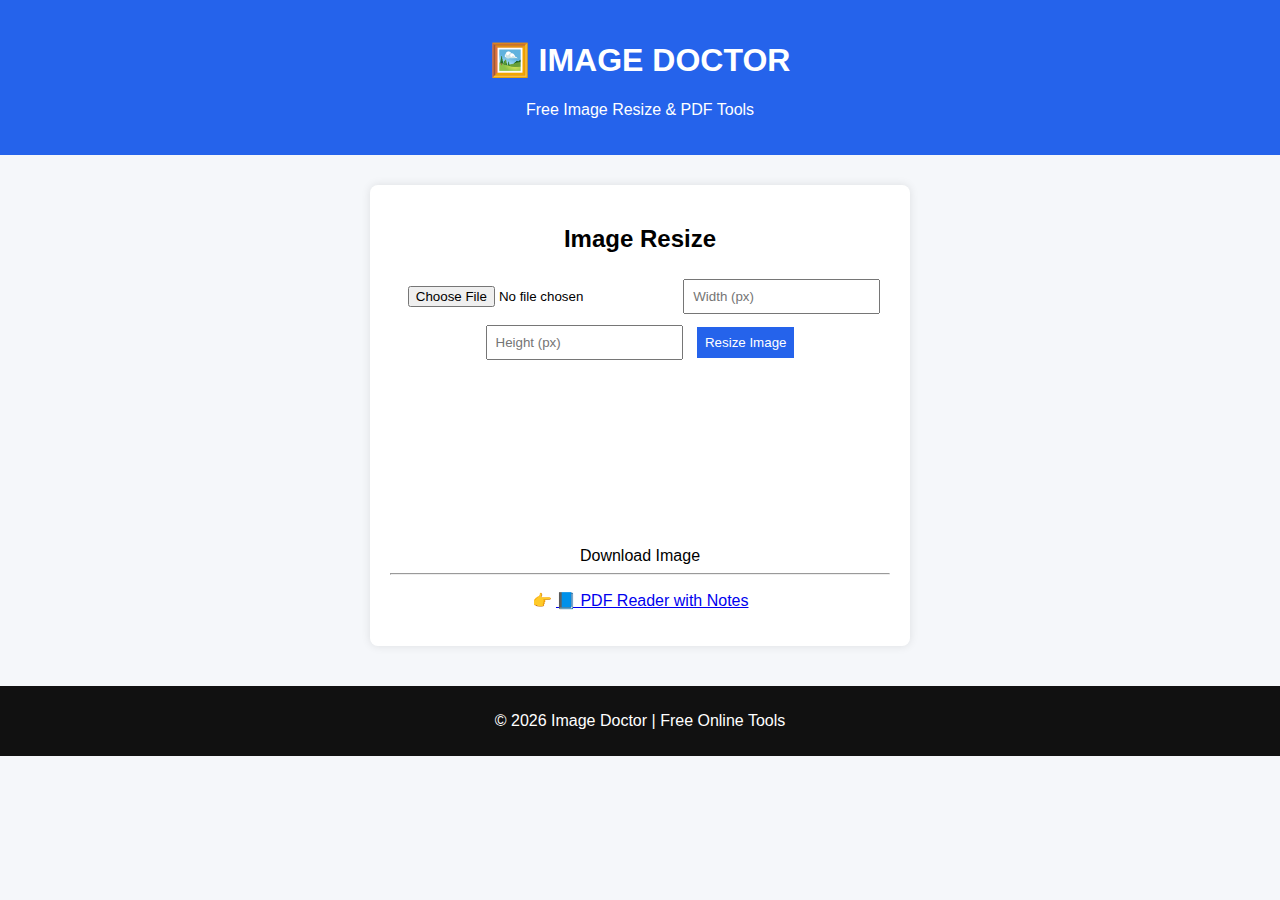
<file: index.html>
<!DOCTYPE html>
<html lang="en">
<head>
  <meta charset="UTF-8">
  <meta name="google-site-verification" content="_ALzB3POR2SxcYqjtEMfxFDihiek_Bhu1TUvKLrqeRw" />
  <title>Image Doctor - Free Image & PDF Tools</title>
  <link rel="stylesheet" href="style.css">
</head>
<body>

<header>
  <h1>🖼️ IMAGE DOCTOR</h1>
  <p>Free Image Resize & PDF Tools</p>
</header>

<section class="tool">
  <h2>Image Resize</h2>
  <input type="file" id="imageInput">
  <input type="number" id="width" placeholder="Width (px)">
  <input type="number" id="height" placeholder="Height (px)">
  <button onclick="resizeImage()">Resize Image</button>
  <br><br>
  <canvas id="canvas"></canvas>
  <br>
  <a id="download" download="image-doctor.png">Download Image</a>

  <!-- 🔽 এখানেই নতুন link add করা হয়েছে -->
  <hr>
  <p>
    👉 <a href="pdf-note.html">📘 PDF Reader with Notes</a>
  </p>
</section>

<footer>
  <p>© 2026 Image Doctor | Free Online Tools</p>
</footer>

<script src="script.js"></script>
</body>
</html>
</file>
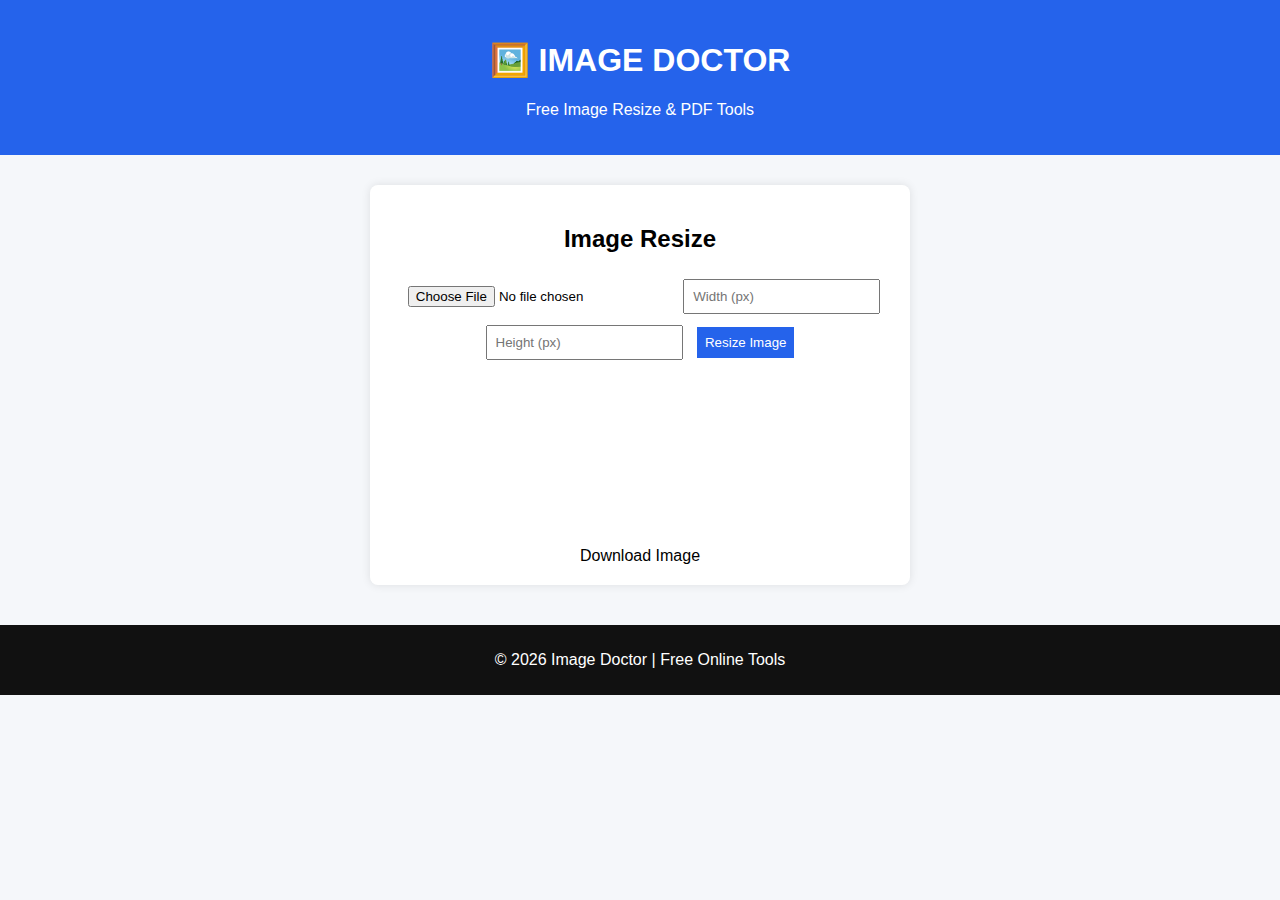
<file: image-doctor/index.html>
<!DOCTYPE html>
<html lang="en">
<head>
  <meta charset="UTF-8">
  <title>Image Doctor - Free Image & PDF Tools</title>
  <link rel="stylesheet" href="style.css">
</head>
<body>

<header>
  <h1>🖼️ IMAGE DOCTOR</h1>
  <p>Free Image Resize & PDF Tools</p>
</header>

<section class="tool">
  <h2>Image Resize</h2>
  <input type="file" id="imageInput">
  <input type="number" id="width" placeholder="Width (px)">
  <input type="number" id="height" placeholder="Height (px)">
  <button onclick="resizeImage()">Resize Image</button>
  <br><br>
  <canvas id="canvas"></canvas>
  <br>
  <a id="download" download="image-doctor.png">Download Image</a>
</section>

<footer>
  <p>© 2026 Image Doctor | Free Online Tools</p>
</footer>

<script src="script.js"></script>
</body>
</html>
</file>
<file: style.css>
body {
  font-family: Arial, sans-serif;
  background: #f5f7fa;
  text-align: center;
  margin: 0;
}

header {
  background: #2563eb;
  color: white;
  padding: 20px;
}

.tool {
  background: white;
  margin: 30px auto;
  padding: 20px;
  width: 90%;
  max-width: 500px;
  border-radius: 8px;
  box-shadow: 0 0 10px rgba(0,0,0,0.1);
}

input, button {
  margin: 5px;
  padding: 8px;
}

button {
  background: #2563eb;
  color: white;
  border: none;
  cursor: pointer;
}

canvas {
  max-width: 100%;
  margin-top: 10px;
}

footer {
  margin-top: 40px;
  padding: 10px;
  background: #111;
  color: white;
}
</file>
<file: image-doctor/style.css>
body {
  font-family: Arial, sans-serif;
  background: #f5f7fa;
  text-align: center;
  margin: 0;
}

header {
  background: #2563eb;
  color: white;
  padding: 20px;
}

.tool {
  background: white;
  margin: 30px auto;
  padding: 20px;
  width: 90%;
  max-width: 500px;
  border-radius: 8px;
  box-shadow: 0 0 10px rgba(0,0,0,0.1);
}

input, button {
  margin: 5px;
  padding: 8px;
}

button {
  background: #2563eb;
  color: white;
  border: none;
  cursor: pointer;
}

canvas {
  max-width: 100%;
  margin-top: 10px;
}

footer {
  margin-top: 40px;
  padding: 10px;
  background: #111;
  color: white;
}
</file>
